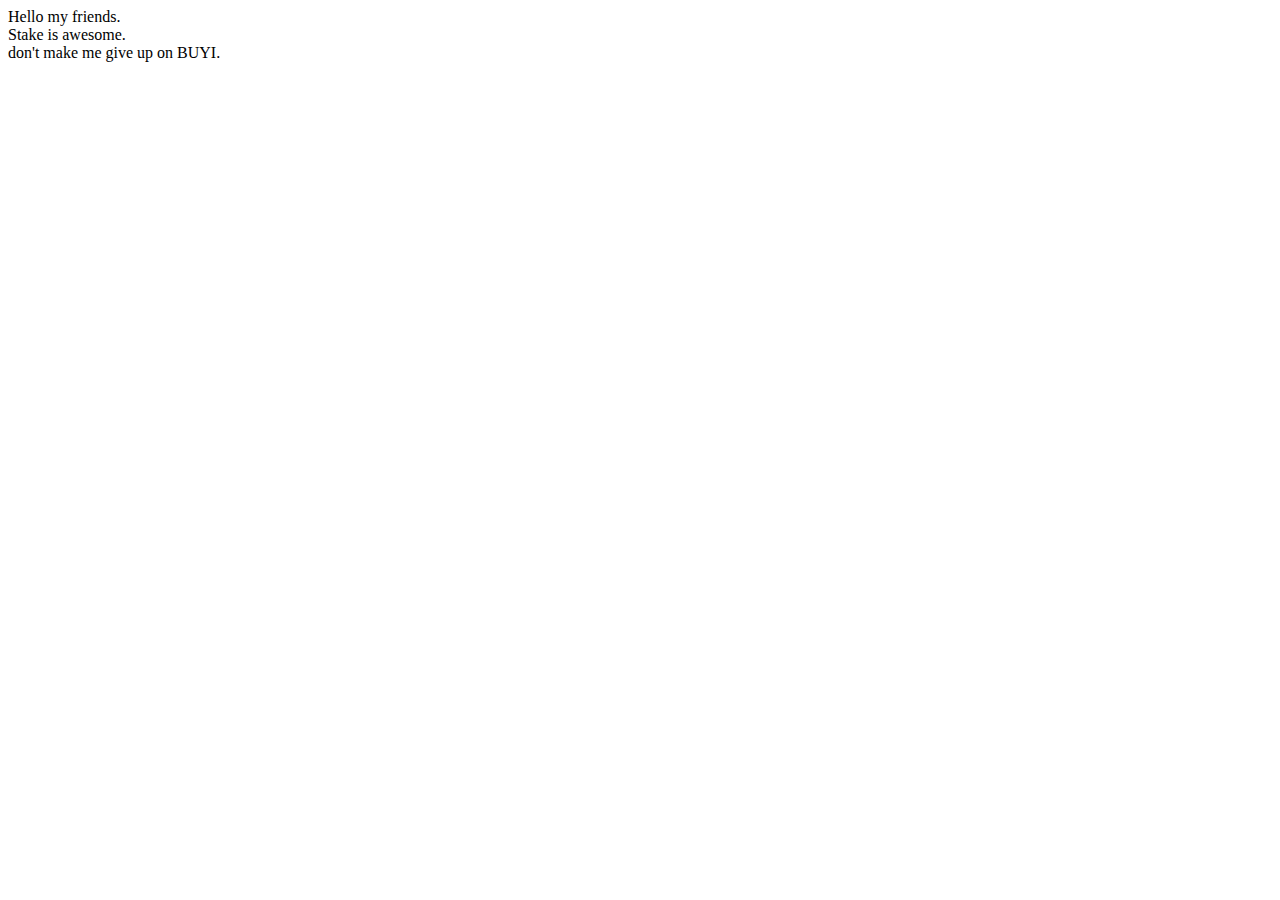
<file: community/test.html>
<!doctype html>
<html>
<head>
<script src="js/main.js"></script>
</head>

<body>
<div id="div1"></div>
<div id="div2"></div>
<div id="div3"></div>
<script>
_("div1").innerHTML = "Hello my friends.";
_("div2").innerHTML = "Stake is awesome.";
_("div3").innerHTML = "don't make me give up on BUYI.";
</script>
</body>
</html>
</file>
